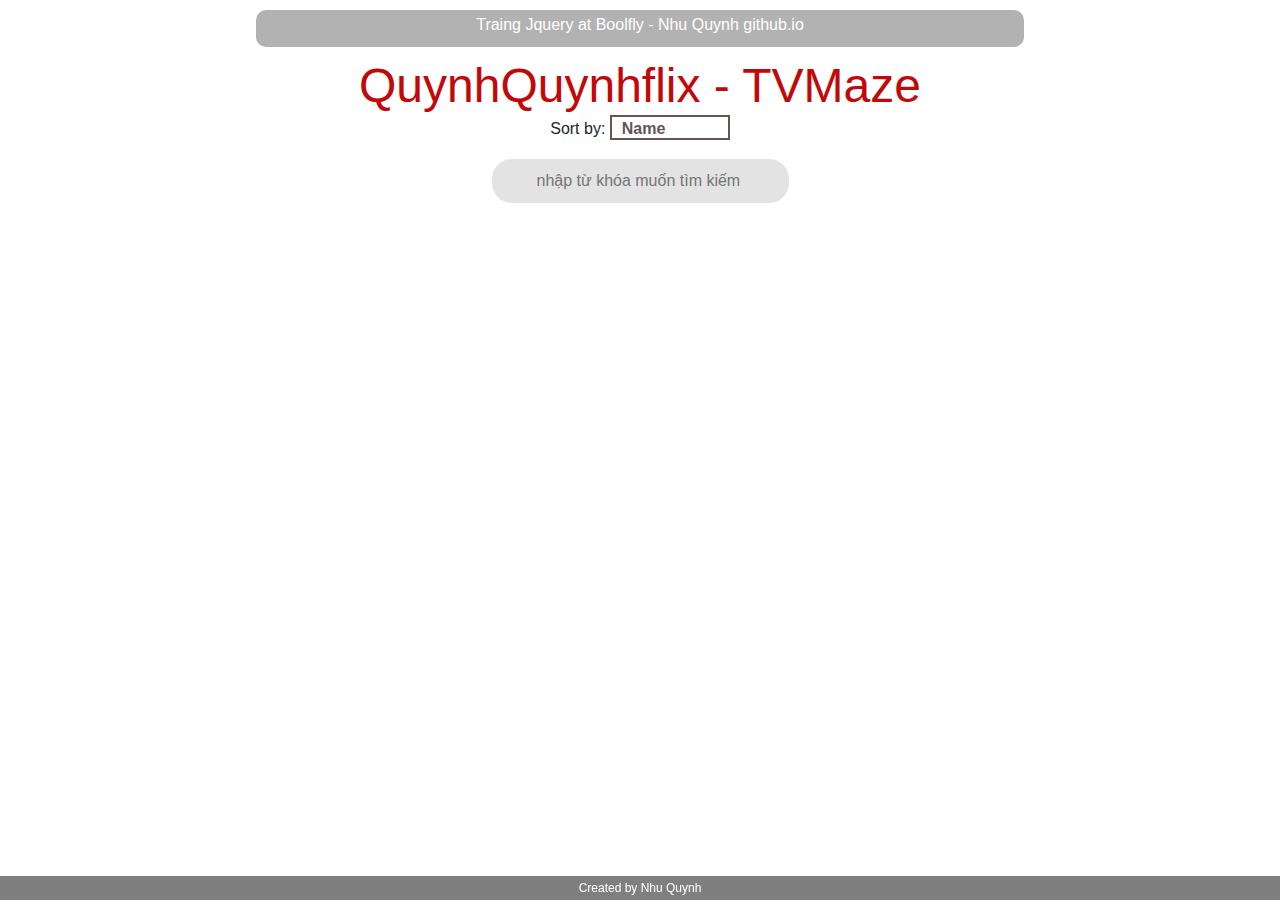
<file: index.html>
<html>
  <head>
    <link href="https://cdnjs.cloudflare.com/ajax/libs/animate.css/4.1.1/animate.min.css" rel="stylesheet"/>
    <title>TVMaze</title>
    <link rel="stylesheet" type="text/css" href="style.css">
    <link rel="stylesheet" href="https://pro.fontawesome.com/releases/v5.10.0/css/all.css" integrity="sha384-AYmEC3Yw5cVb3ZcuHtOA93w35dYTsvhLPVnYs9eStHfGJvOvKxVfELGroGkvsg+p" crossorigin="anonymous"/>
    <link rel="stylesheet" href="https://maxcdn.bootstrapcdn.com/bootstrap/4.5.2/css/bootstrap.min.css">
  </head>
  <body>
    <div class="forward center">
      <h6>
        Traing Jquery at Boolfly - 
        <a href="https://www.facebook.com/nhuquynh.pham.1042" target="_blank">Nhu Quynh</a>
        <a href="https://github.com/QuynhQuynh2901" target="_blank">github.io</a> 
      </h6>
    </div>
    <div class="containers">
      <h1 class="page-title">QuynhQuynhflix - TVMaze</h1>
      <div class="container-opcoes">
        <label for="sortFilmes">Sort by:</label>
        <select id="sortFilms" onchange="filter()">
          <option value="name" >Name</option>
          <option value="premiered" >manufacture</option>
          <option value="ended" >year</option>
        </select>
      <!--   <button class="mostra-container-cadastro" >Add</button> -->
      </div>
      <div class="search">
        <input placeholder="nhập từ khóa muốn tìm kiếm" class="input-search" id="searchs" ><i class="fas fa-search-plus" onclick="loadData()"></i>
      </div>
 
<!-- <div class="container-register center">
        <fieldset>
          <legend>Register</legend>
          <div class="container-register-field">
            <label for="nameOfFilm">Name of film</label>
            <input id="nameFilm" type="text">
          </div>
          <div class="container-register-field">
            <label for="releaseYear">Release year</label>
            <input id="anoLancamentoFilme" type="number" step="1">
          </div>
          <div class="container-register-field">
            <label for="officialSite">Official site</label>
            <input id="officialSite" type="text">
          </div>
          <div class="container-register-field">
            <label for="linkImage">Link image</label>
            <input id="linkImage" type="text">
          </div>
    <!--       <div class="container-register-field">
            <label for="sumary">Sumary</label>
            <input id="sumary" type="text">
          </div> -->
     
<!--    
        </fieldset>
      </div> --> 



      <div class="container-total">
      </div>
     <!--  <ul class="pagination justify-content-center" style="margin:20px 0">
        <li class="page-item"><a class="page-link" href="#">Previous</a></li>
        <li class="page-item"><a class="page-link" href="#">1</a></li>
        <li class="page-item"><a class="page-link" href="#">2</a></li>
        <li class="page-item"><a class="page-link" href="#">3</a></li>
        <li class="page-item"><a class="page-link" href="#">Next</a></li>
      </ul> -->



  </body>
  <a href="https://www.facebook.com/nhuquynh.pham.1042" target="_blank">
    <footer>Created by Nhu Quynh</footer>
  </a>
 <script src="https://ajax.googleapis.com/ajax/libs/jquery/3.5.1/jquery.min.js"></script>
  <script src="film.js"></script>
 <!--  <script src="https://maxcdn.bootstrapcdn.com/bootstrap/4.5.2/js/bootstrap.min.js"></script> -->
</html>
</file>
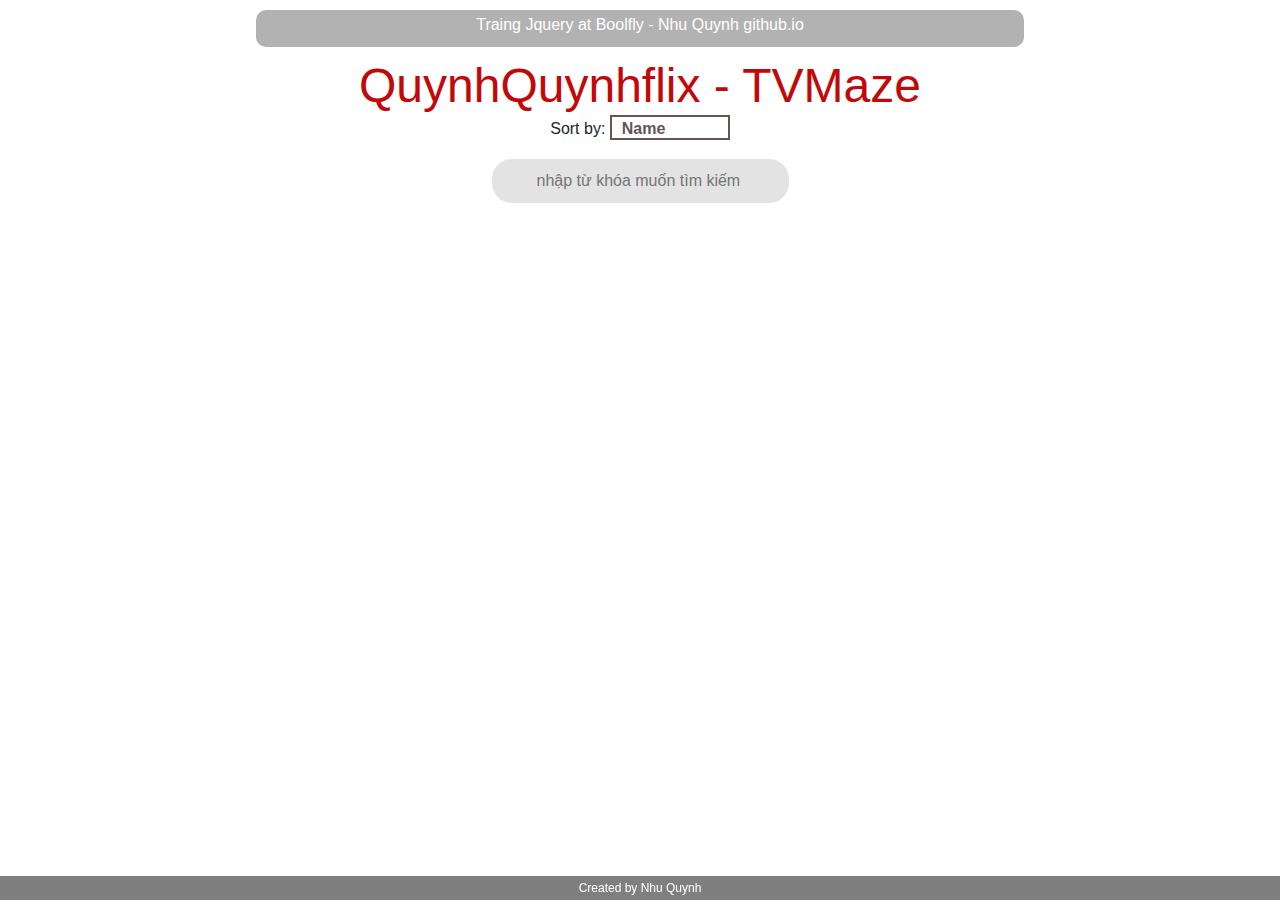
<file: film.html>
<html>
  <head>
    <link href="https://cdnjs.cloudflare.com/ajax/libs/animate.css/4.1.1/animate.min.css" rel="stylesheet"/>
    <title>TVMaze</title>
    <link rel="stylesheet" type="text/css" href="style.css">
    <link rel="stylesheet" href="https://pro.fontawesome.com/releases/v5.10.0/css/all.css" integrity="sha384-AYmEC3Yw5cVb3ZcuHtOA93w35dYTsvhLPVnYs9eStHfGJvOvKxVfELGroGkvsg+p" crossorigin="anonymous"/>
    <link rel="stylesheet" href="https://maxcdn.bootstrapcdn.com/bootstrap/4.5.2/css/bootstrap.min.css">
  </head>
  <body>
    <div class="forward center">
      <h6>
        Traing Jquery at Boolfly - 
        <a href="https://www.facebook.com/nhuquynh.pham.1042" target="_blank">Nhu Quynh</a>
        <a href="https://github.com/QuynhQuynh2901" target="_blank">github.io</a> 
      </h6>
    </div>
    <div class="containers">
      <h1 class="page-title">QuynhQuynhflix - TVMaze</h1>
      <div class="container-opcoes">
        <label for="sortFilmes">Sort by:</label>
        <select id="sortFilms" onchange="ordenar()">
          <option value="name" class="ordemNome">Name</option>
          <option value="premiered" class="ordemLancamento">manufacture</option>
          <option value="ended" class="ordemCronologica">year</option>
        </select>
      <!--   <button class="mostra-container-cadastro" >Add</button> -->
      </div>
      <div class="search">
        <input placeholder="nhập từ khóa muốn tìm kiếm" class="input-search" id="searchs" ><i class="fas fa-search-plus" onclick="loadData()"></i>
      </div>
 
<!-- <div class="container-register center">
        <fieldset>
          <legend>Register</legend>
          <div class="container-register-field">
            <label for="nameOfFilm">Name of film</label>
            <input id="nameFilm" type="text">
          </div>
          <div class="container-register-field">
            <label for="releaseYear">Release year</label>
            <input id="anoLancamentoFilme" type="number" step="1">
          </div>
          <div class="container-register-field">
            <label for="officialSite">Official site</label>
            <input id="officialSite" type="text">
          </div>
          <div class="container-register-field">
            <label for="linkImage">Link image</label>
            <input id="linkImage" type="text">
          </div>
    <!--       <div class="container-register-field">
            <label for="sumary">Sumary</label>
            <input id="sumary" type="text">
          </div> -->
     
<!--    
        </fieldset>
      </div> --> 



      <div class="container-total">
      </div>
     <!--  <ul class="pagination justify-content-center" style="margin:20px 0">
        <li class="page-item"><a class="page-link" href="#">Previous</a></li>
        <li class="page-item"><a class="page-link" href="#">1</a></li>
        <li class="page-item"><a class="page-link" href="#">2</a></li>
        <li class="page-item"><a class="page-link" href="#">3</a></li>
        <li class="page-item"><a class="page-link" href="#">Next</a></li>
      </ul> -->



  </body>
  <a href="https://www.facebook.com/nhuquynh.pham.1042" target="_blank">
    <footer>Created by Nhu Quynh</footer>
  </a>
 <script src="https://ajax.googleapis.com/ajax/libs/jquery/3.5.1/jquery.min.js"></script>
  <script src="film.js"></script>
 <!--  <script src="https://maxcdn.bootstrapcdn.com/bootstrap/4.5.2/js/bootstrap.min.js"></script> -->
</html>
</file>
<file: style.css>
* {
  box-sizing: border-box;
  margin: 0;
  padding: 0;
}

.center {
  align-items: center;
  display: flex;
  justify-content: center;
  flex-direction: column;
}

body {
  height: 100%;
  width: 100%;
  background-image: url('https://news.maiphuong.vn/wp-content/uploads/2021/07/Phi-hanh-gia_-15-scaled.jpg');
  background-color: rgba(0, 0, 0, 30%);
  background-attachment: fixed;
  background-size: cover;
  background-position: center top;
  background-repeat: no-repeat;
  font-family: 'Roboto Mono', monospace;
  text-align: center;
}

.forward {
  height: auto;
  top: 10px;
  width: 60%;
  margin: auto;
  background-color: rgba(0, 0, 0, 30%);
  border-radius: 10px;
  padding: 5px;
  position: relative;
}

.forward * {
  color: white;
  font-size: 16px;
}

.modal-erro {
  width: 100%;
  height: 100%;
  top: 0;
  left: 0;
  color: white;
  text-align: center;
  position: fixed;
  z-index: 97;
  overflow: hidden;
}

.modal-erro span {
  width: 300px;
  height: 100px;
  left: 0;
  background: black;
  color: white;
  position: relative;
  border-radius: 10px;
  background-color: rgb(80, 00, 00, 98%);
}

.modal-infor-geral {
  width: 100%;
  height: 100%;
  top: 0;
  left: 0;
  background-color: rgb(0, 0, 0, 75%);
  position: fixed;
}

.modal-infor-trailer {
  position: absolute;
  border-radius: 10px;
  width: 600px;
  height: 355px;
}

/* Botão Resumo */
.btn-link {
  position: absolute;
  bottom: 10px;
  right: 20px;
  z-index: 99;
  cursor: pointer;
}

.modal-infor-iframe {
  width: 560px;
  height: 315px;
  background-color: black;
  display:  flex;
}
.modal-infor-iframe img{
  margin: 10px;
}

.modal-infor-iframe div{
  color: #ffc107; 
  width: 60%; 
  text-align: left; 
  margin: 10px
}
.modal-infor-iframe div h3{
  text-align: center
}
.forward a {
  color: white;
}
.modal-infor-iframe p {
  margin-bottom: 0px;
}
.containers {
  align-items: center;
  display: flex;
  flex-direction: column;
  padding: 20px;
}

.container-option {
  margin: 5px;
  color: white;
  font-size: 16px;
}
.container-option label{
  color: black;
}

select {
  width: 120px;
  height: 25px;
  font-size: 15px;
  font-weight: bold;
  padding: 0 10px;
  background-color: transparent;
  color: #665353;
  border: 2px solid #665353;
  outline: none !important;
  -webkit-appearance: none;
  appearance: none;
  cursor: pointer;
}

select option {
  font-size: 15px;
  margin: 5px;
  outline: none !important;
  color: black;
  -webkit-appearance: none;
   background-color: transparent;
}

button {
  width: 121px;
  height: 25px;
  font-size: 15px;
  font-weight: bold;
  background-color: transparent;
  color: #665353;
  border: 2px solid #665353;
  outline: none !important;
  -webkit-appearance: none;
  appearance: none;
  cursor: pointer;
}

.container-register {
  width: 300px;
  height: 400px;
  border-radius: 10px;
  color: white;
  background-color: rgb(0, 0, 0, 30%);
  flex-direction: column;
  align-items: center;
  transition: all 1s ease-in-out;
  overflow: hidden;
/*  opacity: 0;*/
  display: inline-flex;
  position: relative;
}

.container-register.ativo {
  height: 405px;
  margin: 10px 0 5px;
  opacity: 1;
  padding: 0 0 5px;
  transition: all 1s ease-in-out;
}

fieldset {
  border: 2px solid white;
  border-radius: 5px;
  padding: 0 10px 10px;
  position: absolute;
}

legend {
  margin: 0 auto;
  padding: 0 5px;
}

.container-register input {
  width: 100%;
  height: 30px;
  color: white;
  font-size: 16px;
  padding: 0 10px;
  border-radius: 3px;
  background-color: transparent;
  border: 2px solid white;
  outline: none;
 
}

input[type=number]::-webkit-inner-spin-button,
input[type=number]::-webkit-outer-spin-button {
  -webkit-appearance: none;
}

.container-register-field {
  margin: 5px 0;
  display: flex;
  flex-direction: column;
  align-items: start;
}

.container-register button {
  margin: 5px 0 0;
}

.container-movies {
  margin: 10px;

  background-color: rgb(0, 0, 0, 30%);
  border-radius: 10px;
  cursor: pointer;
  display: inline-block;
  padding: 12px 12px 8px;
  position: relative;
}

.container-movies h2 {
  height: 100%;
  width: 100%;
  top: 0;
  left: 0;
  background-color: rgb(0, 0, 0, 75%);
  border-radius: 10px;
  color: white;
  font-size: 16px;
  opacity: 0;
  padding: 0 10px;
  /*Funciona apenas com o position relative do elemento pai mais próximo*/
  position: absolute;
  transition: all 500ms ease-in-out;
}

.container-movies:hover h2 {
  opacity: 1;
}

.page-title {
  color: #c10909;
  font-size: 48px;
  margin: 0;
}

.page-subtitle {
  color: #ffffff;
  margin-top: 5px;
}

.page-logo {
  width: 200px;
}

body>img {
  margin: 0 10px;
}







footer {
  bottom: 0;
  left: 0;
  width: 100%;
  background: rgba(0, 0, 0, .5);
  color: white;
  font-size: 12px;
  font-family: Arial, sans-serif;
  padding: 3px;
  position: fixed;
  text-align: center;
}
.rating i {
  color: yellow;

}
.description {
  width:100%;
    white-space: pre-wrap; 
    overflow: hidden; 
    text-overflow: ellipsis; 
    -webkit-line-clamp: 3;
    -webkit-box-orient: vertical;
     display: -webkit-box;
}

.tag{
    background: red;
    border: none;
    color: white;
    width: unset;
    height: unset;
    padding: 10px 25px;
    border-radius: 10px;
    margin-top: 10px;
    /*margin: 5px 10px;*/
}
button.tag:first-child{
  background: blue;
}
button.tag:last-child{
  background: green;
}
.input-search{
  outline: none;
  border: none;
  padding: 10px 45px;
  /* background: #7b5c5e; */
  background: rgb(0 0 0 / 11%);
  color: black;
  border-radius: 20px;
}
.search{
  position: relative;
  margin: 10px 0;
}
.search i{
  position: absolute;
  right: 17px;
  top: 14px;
  font-size: 17px;
  color: gray;
}
a.page-link{
    background: #0000004a;
    color: #d99313;
    border: black;
}
a.page-link:hover {
  background: brown;
    color: #efff00;
}
.pagination li{
  margin-bottom: 50px;
}
/*#sortFilms {
  padding: 0px 33px;
}*/
</file>
